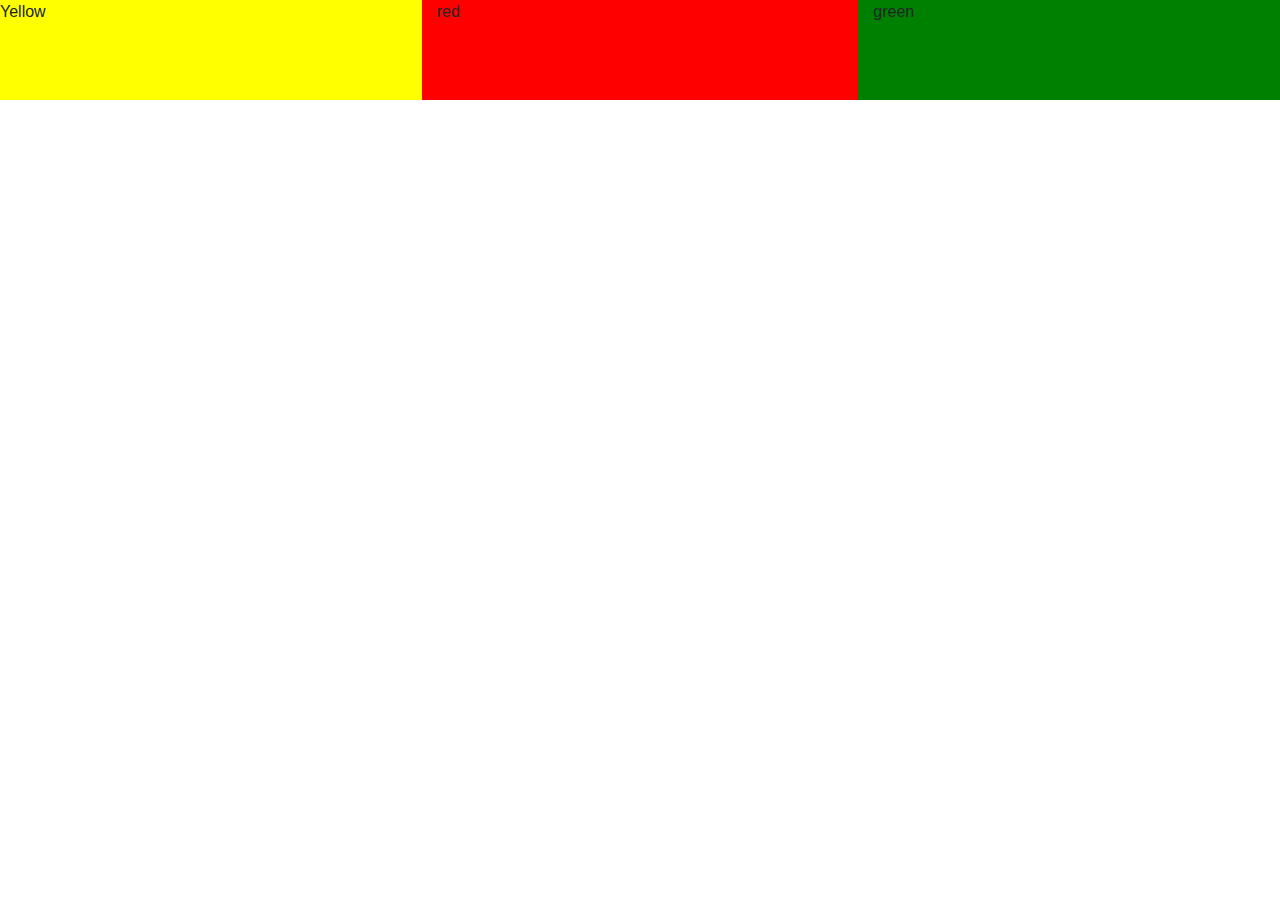
<file: index.html>
<!DOCTYPE html>
<html lang="en" dir="ltr">
  <head>
    <meta charset="utf-8">
    <title>Test github web</title>
    <link rel="stylesheet" href="https://maxcdn.bootstrapcdn.com/bootstrap/4.0.0/css/bootstrap.min.css" integrity="sha384-Gn5384xqQ1aoWXA+058RXPxPg6fy4IWvTNh0E263XmFcJlSAwiGgFAW/dAiS6JXm" crossorigin="anonymous">
    <link rel="stylesheet" href="css/styles.css">
    <script src="https://code.jquery.com/jquery-3.2.1.slim.min.js" integrity="sha384-KJ3o2DKtIkvYIK3UENzmM7KCkRr/rE9/Qpg6aAZGJwFDMVNA/GpGFF93hXpG5KkN" crossorigin="anonymous"></script>
    <script src="https://cdnjs.cloudflare.com/ajax/libs/popper.js/1.12.9/umd/popper.min.js" integrity="sha384-ApNbgh9B+Y1QKtv3Rn7W3mgPxhU9K/ScQsAP7hUibX39j7fakFPskvXusvfa0b4Q" crossorigin="anonymous"></script>
    <script src="https://maxcdn.bootstrapcdn.com/bootstrap/4.0.0/js/bootstrap.min.js" integrity="sha384-JZR6Spejh4U02d8jOt6vLEHfe/JQGiRRSQQxSfFWpi1MquVdAyjUar5+76PVCmYl" crossorigin="anonymous"></script>
  </head>
  <body>
    <section>
        <div class="row">
          <div class="carre col-lg-4 col-md-6" style="background-color: yellow" >
            <p>Yellow</p>
          </div>
          <div class="carre col-lg-4 col-md-6" style="background-color: red">
            <p>red</p>
          </div>
          <div class="carre col-lg-4" style="background-color: green">
            <p>green</p>
          </div>
        </div>
    </section>
  </body>
</html>
</file>
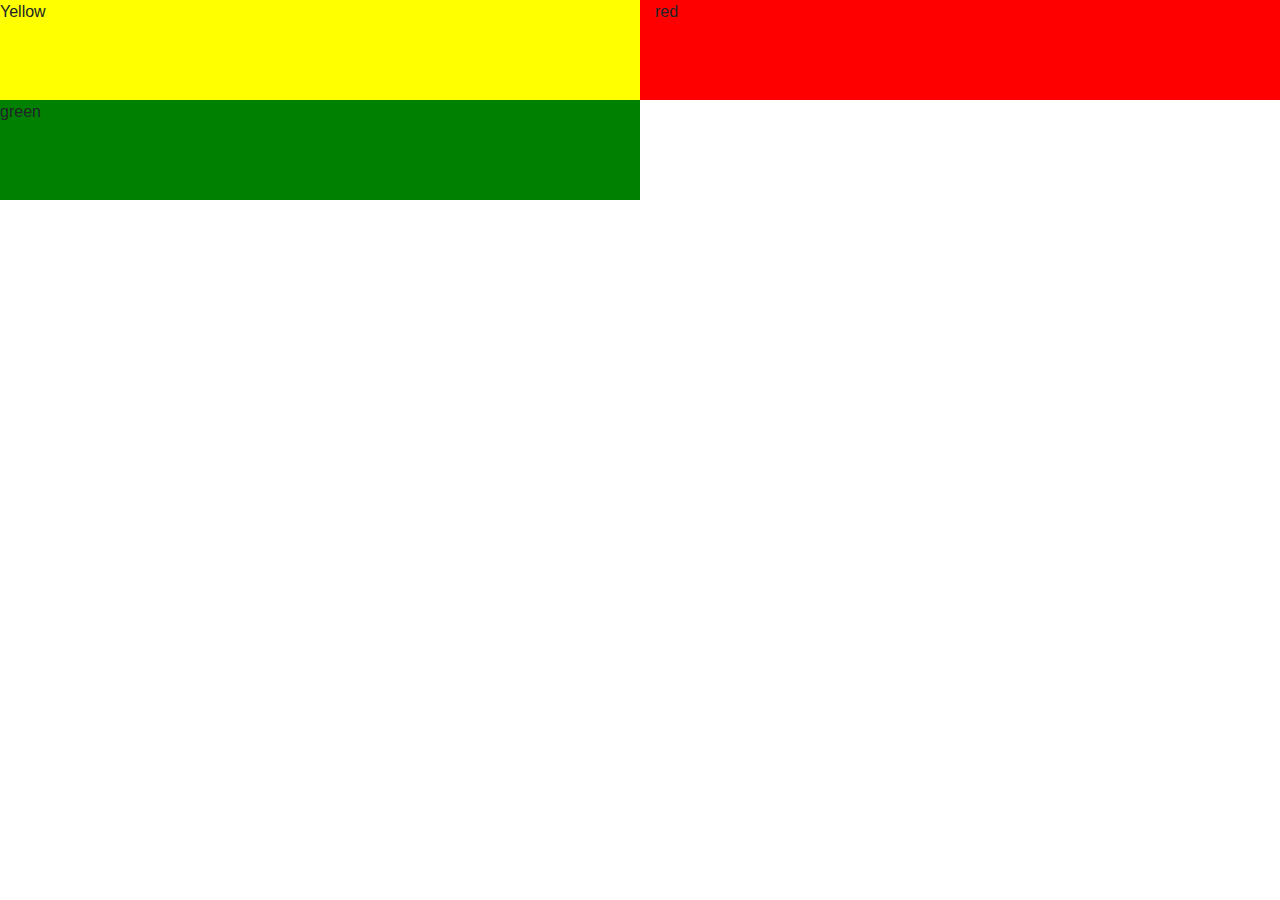
<file: html2/index.html>
<!DOCTYPE html>
<html lang="en" dir="ltr">
  <head>
    <meta charset="utf-8">
    <title>Test github web</title>
    <link rel="stylesheet" href="https://maxcdn.bootstrapcdn.com/bootstrap/4.0.0/css/bootstrap.min.css" integrity="sha384-Gn5384xqQ1aoWXA+058RXPxPg6fy4IWvTNh0E263XmFcJlSAwiGgFAW/dAiS6JXm" crossorigin="anonymous">
    <link rel="stylesheet" href="css/styles.css">
    <script src="https://code.jquery.com/jquery-3.2.1.slim.min.js" integrity="sha384-KJ3o2DKtIkvYIK3UENzmM7KCkRr/rE9/Qpg6aAZGJwFDMVNA/GpGFF93hXpG5KkN" crossorigin="anonymous"></script>
    <script src="https://cdnjs.cloudflare.com/ajax/libs/popper.js/1.12.9/umd/popper.min.js" integrity="sha384-ApNbgh9B+Y1QKtv3Rn7W3mgPxhU9K/ScQsAP7hUibX39j7fakFPskvXusvfa0b4Q" crossorigin="anonymous"></script>
    <script src="https://maxcdn.bootstrapcdn.com/bootstrap/4.0.0/js/bootstrap.min.js" integrity="sha384-JZR6Spejh4U02d8jOt6vLEHfe/JQGiRRSQQxSfFWpi1MquVdAyjUar5+76PVCmYl" crossorigin="anonymous"></script>
  </head>
  <body>
    <section>
        <div class="row">
          <div class="carre col-lg-6" style="background-color: yellow" >
            <p>Yellow</p>
          </div>
          <div class="carre col-lg-6" style="background-color: red">
            <p>red</p>
          </div>
          <div class="carre col-lg-6" style="background-color: green">
            <p>green</p>
          </div>
        </div>
    </section>
  </body>
</html>
</file>
<file: css/styles.css>
.carre {
  height: 100px;
  width: 100px;
}
</file>
<file: html2/css/styles.css>
.carre {
  height: 100px;
  width: 100px;
}
</file>
